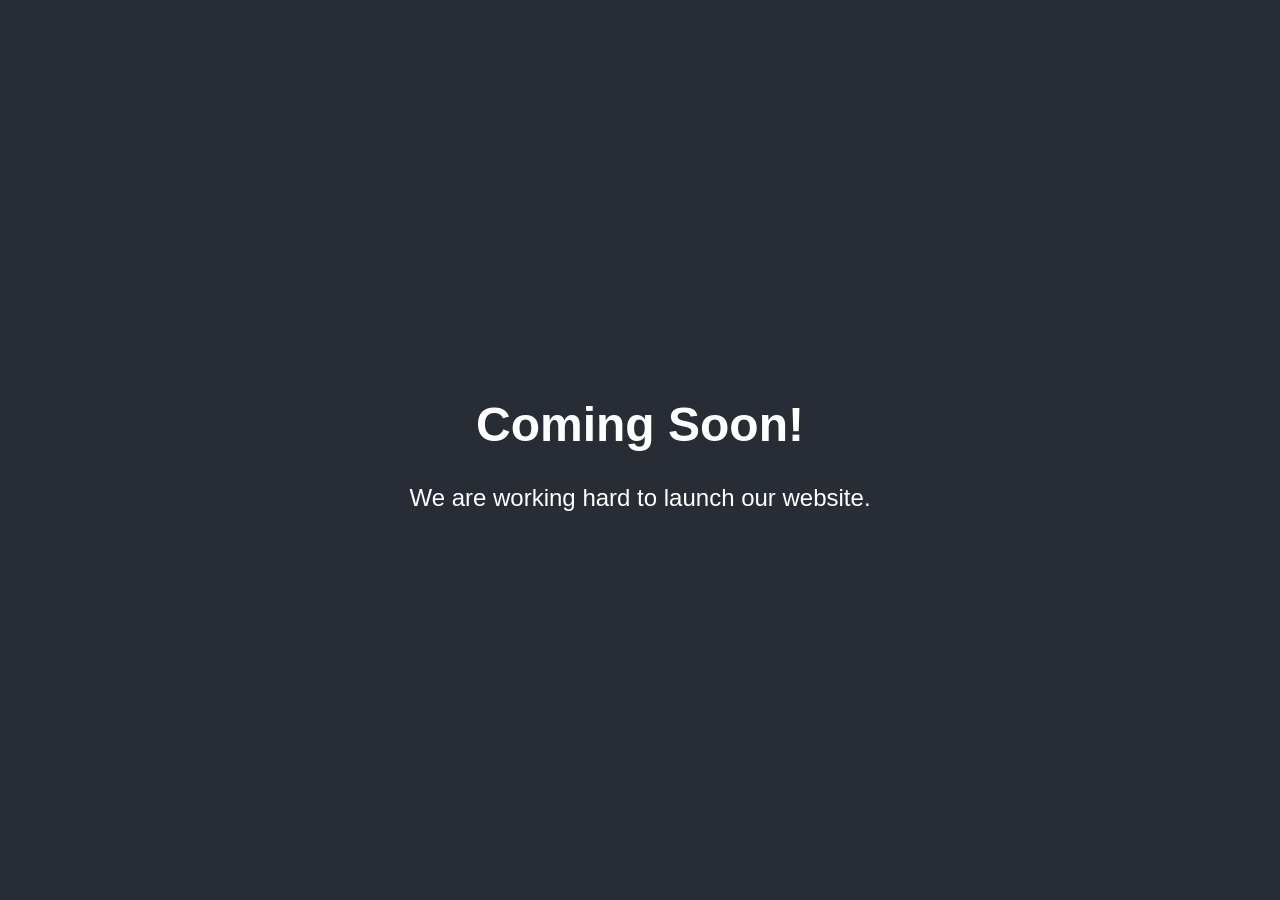
<file: Coming-Soon.html>
<!DOCTYPE html>
<html lang="en">
<head>
    <meta charset="UTF-8">
    <meta name="viewport" content="width=device-width, initial-scale=1.0">
    <title>Coming Soon</title>
    <style>
        body {
            display: flex;
            justify-content: center;
            align-items: center;
            height: 100vh;
            margin: 0;
            background-color: #282c34;
            color: white;
            font-family: Arial, sans-serif;
            text-align: center;
        }

        h1 {
            font-size: 3em;
            animation: fadeIn 2s ease-in-out infinite alternate;
        }

        p {
            font-size: 1.5em;
            animation: slideIn 2s ease-in-out infinite alternate;
        }

        @keyframes fadeIn {
            from {
                opacity: 0;
            }
            to {
                opacity: 1;
            }
        }

        @keyframes slideIn {
            from {
                transform: translateY(20px);
                opacity: 0;
            }
            to {
                transform: translateY(0);
                opacity: 1;
            }
        }
    </style>
</head>
<body>
    <div>
        <h1>Coming Soon!</h1>
        <p>We are working hard to launch our website.</p>
    </div>
</body>
</html>
</file>
